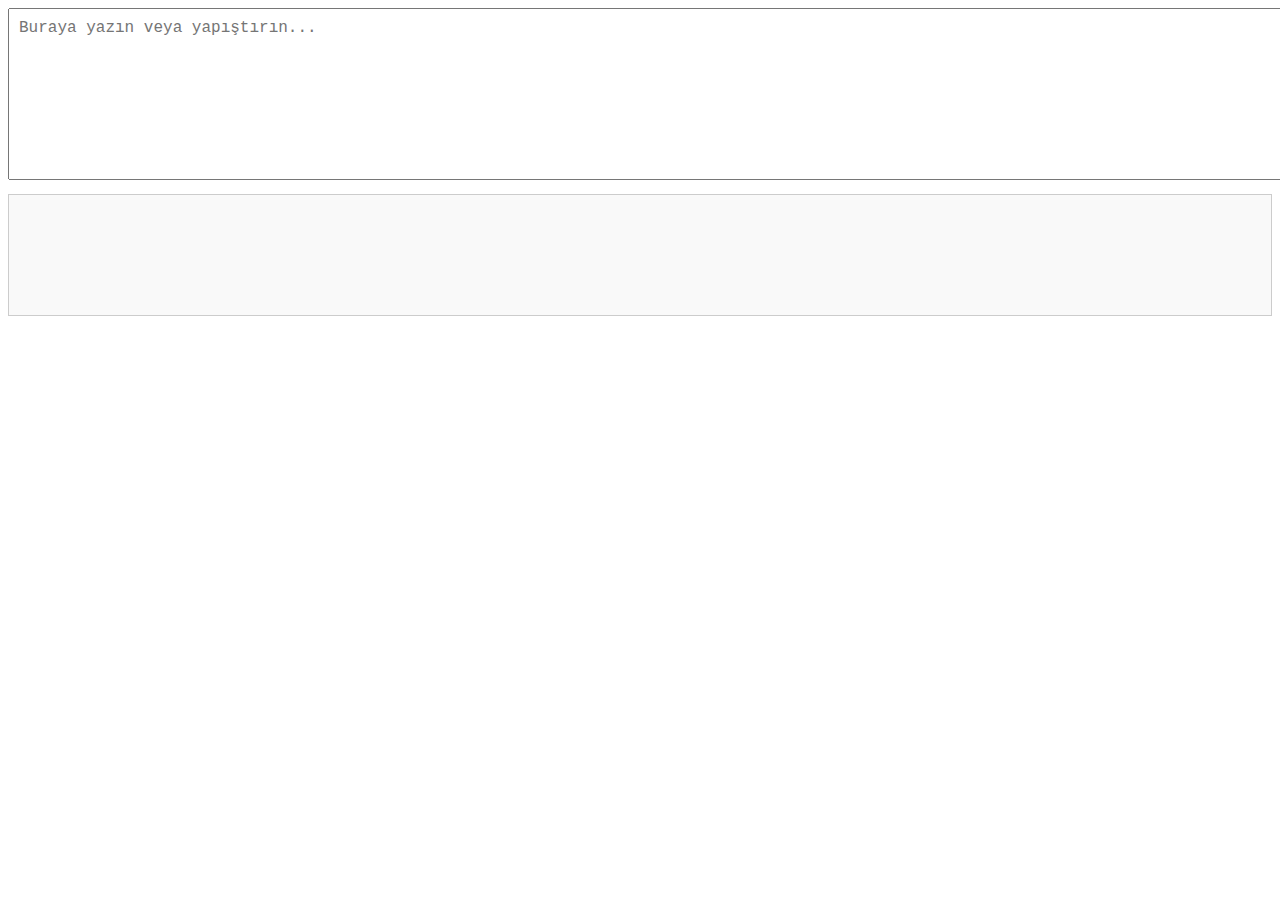
<file: ds.html>
<!DOCTYPE html>
<html lang="tr">
<head>
    <meta charset="UTF-8">
    <meta name="viewport" content="width=device-width, initial-scale=1.0">
    <title>Madde İşaretli Liste</title>
    <style>
        textarea {
            width: 100%;
            height: 150px;
            padding: 10px;
            font-size: 16px;
        }
        .output {
            border: 1px solid #ccc;
            padding: 10px;
            min-height: 100px;
            margin-top: 10px;
            background: #f9f9f9;
            font-size: 16px;
        }
    </style>
</head>
<body>

    <textarea id="inputText" placeholder="Buraya yazın veya yapıştırın..."></textarea>
    <div class="output" id="formattedOutput"></div>

    <script>
        const inputText = document.getElementById("inputText");
        const formattedOutput = document.getElementById("formattedOutput");

        function formatText(text) {
            text = text.trim();
            if (text) {
                return text.split("\n").map(line => line.trim() ? `• ${line.trim()}` : "").join("<br>");
            }
            return "";
        }

        inputText.addEventListener("input", function() {
            formattedOutput.innerHTML = formatText(this.value);
        });

        inputText.addEventListener("paste", function(event) {
            event.preventDefault(); // Varsayılan yapıştırma işlemini engelle
            let pastedText = (event.clipboardData || window.clipboardData).getData("text");
            this.value = pastedText.trim(); // Yapıştırılan metni temizle ve inputa ekle
            formattedOutput.innerHTML = formatText(this.value);
        });
    </script>

</body>
</html>
</file>
